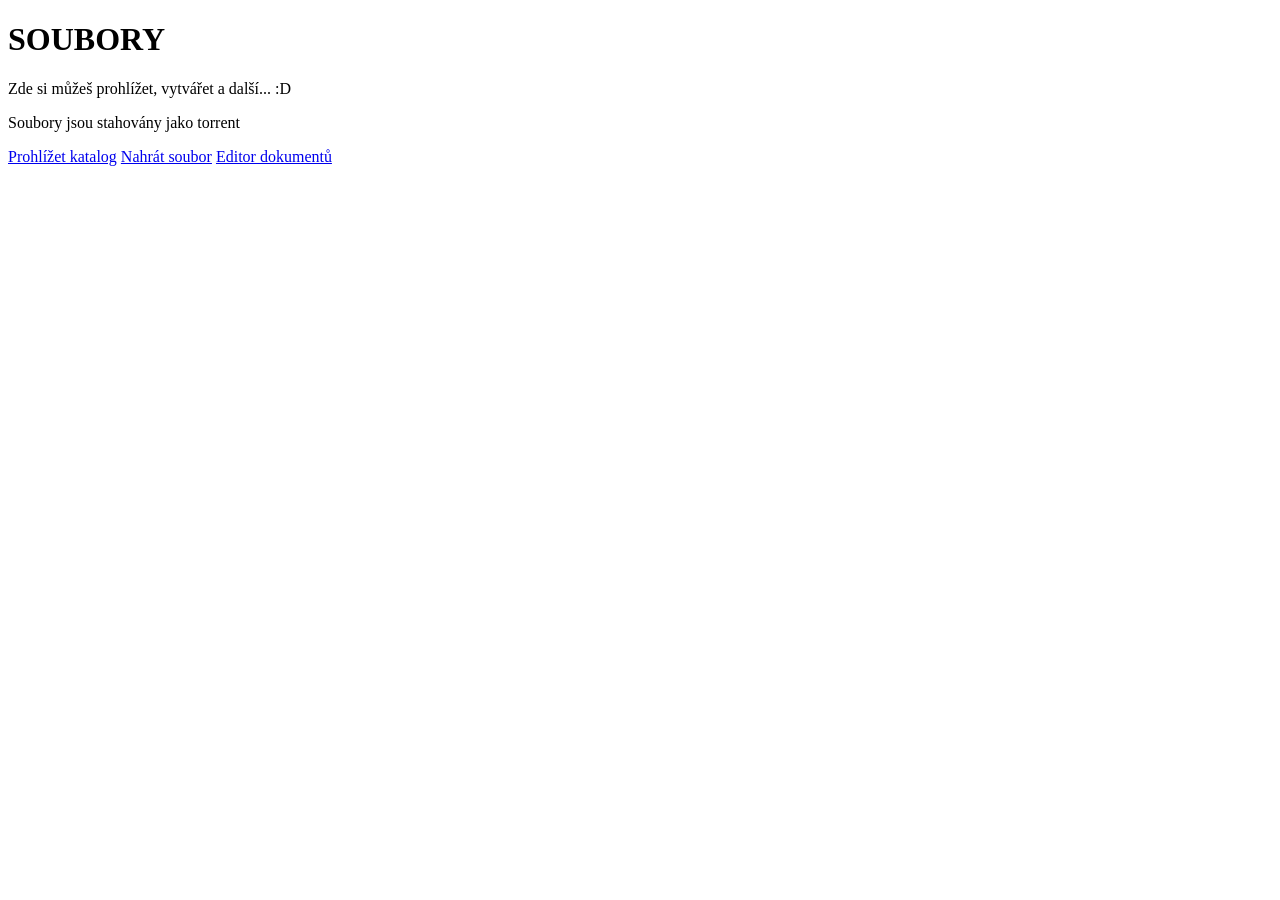
<file: index.html>
<!DOCTYPE html>
<html lang="en">
<head>
    <meta charset="UTF-8">
    <meta name="viewport" content="width=device-width, initial-scale=1.0">
    <title>SOUBORY</title>
</head>
<body>
    <h1>SOUBORY</h1>
    <p>Zde si můžeš prohlížet, vytvářet a další... :D</p>
    <p>Soubory jsou stahovány jako torrent</p>
    <a href="browse-catalog.php" >Prohlížet katalog</a>
    <a href="upload-form.html" >Nahrát soubor</a>
    <a href="document-edit.php">Editor dokumentů</a>
</body>
</html>
</file>
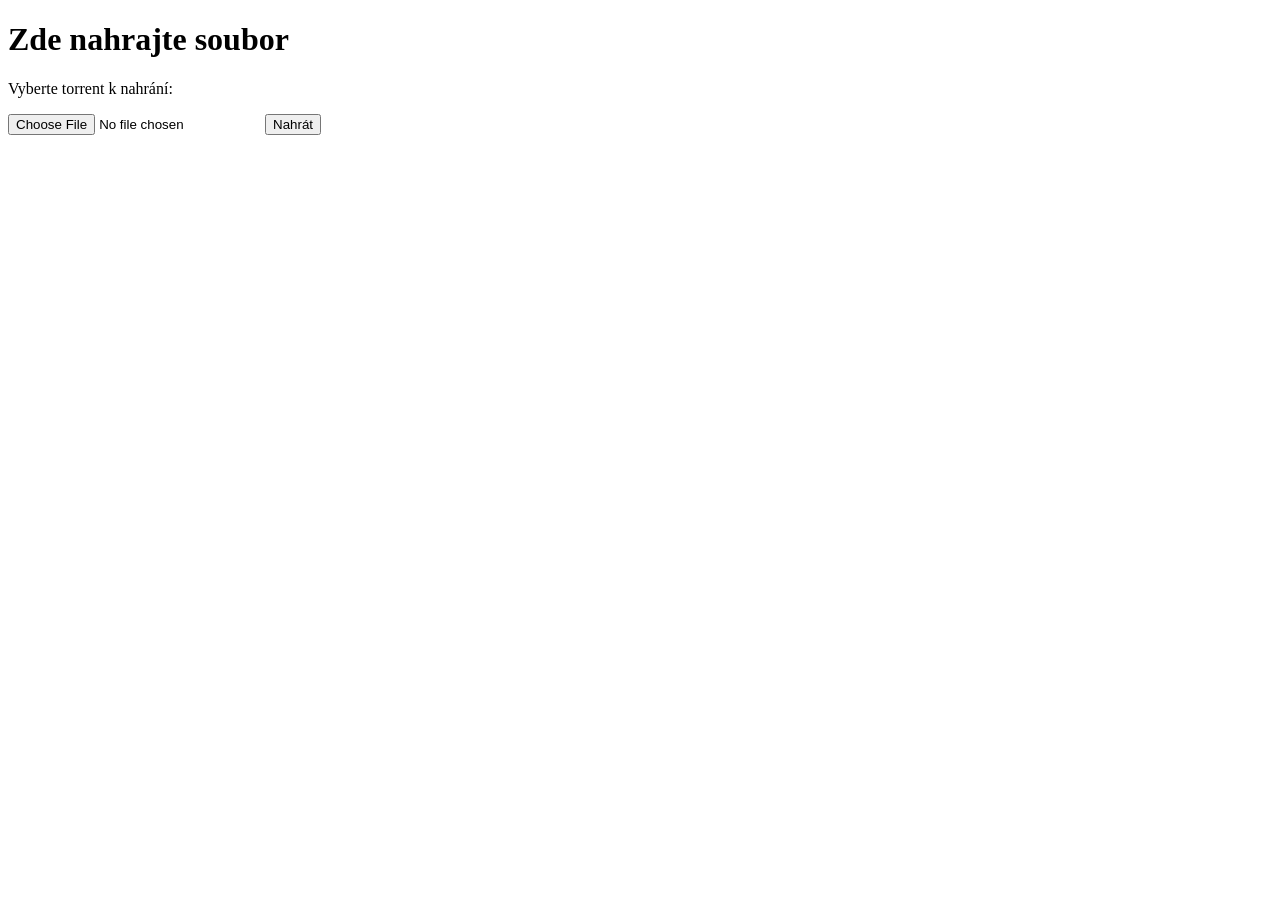
<file: upload-form.html>
<!DOCTYPE html>
<html lang="en">
<head>
    <meta charset="UTF-8">
    <meta name="viewport" content="width=device-width, initial-scale=1.0">
    <title>Nahrát</title>
</head>
<body>
    <h1>Zde nahrajte soubor</h1>
    <form action="upload.php" method="post" enctype="multipart/form-data">
    <p>Vyberte torrent k nahrání:</p>
    <input type="file" name="fileToUpload" id="fileToUpload">
    <input type="submit" value="Nahrát" name="submit">
</form>
</body>
</html>
</file>
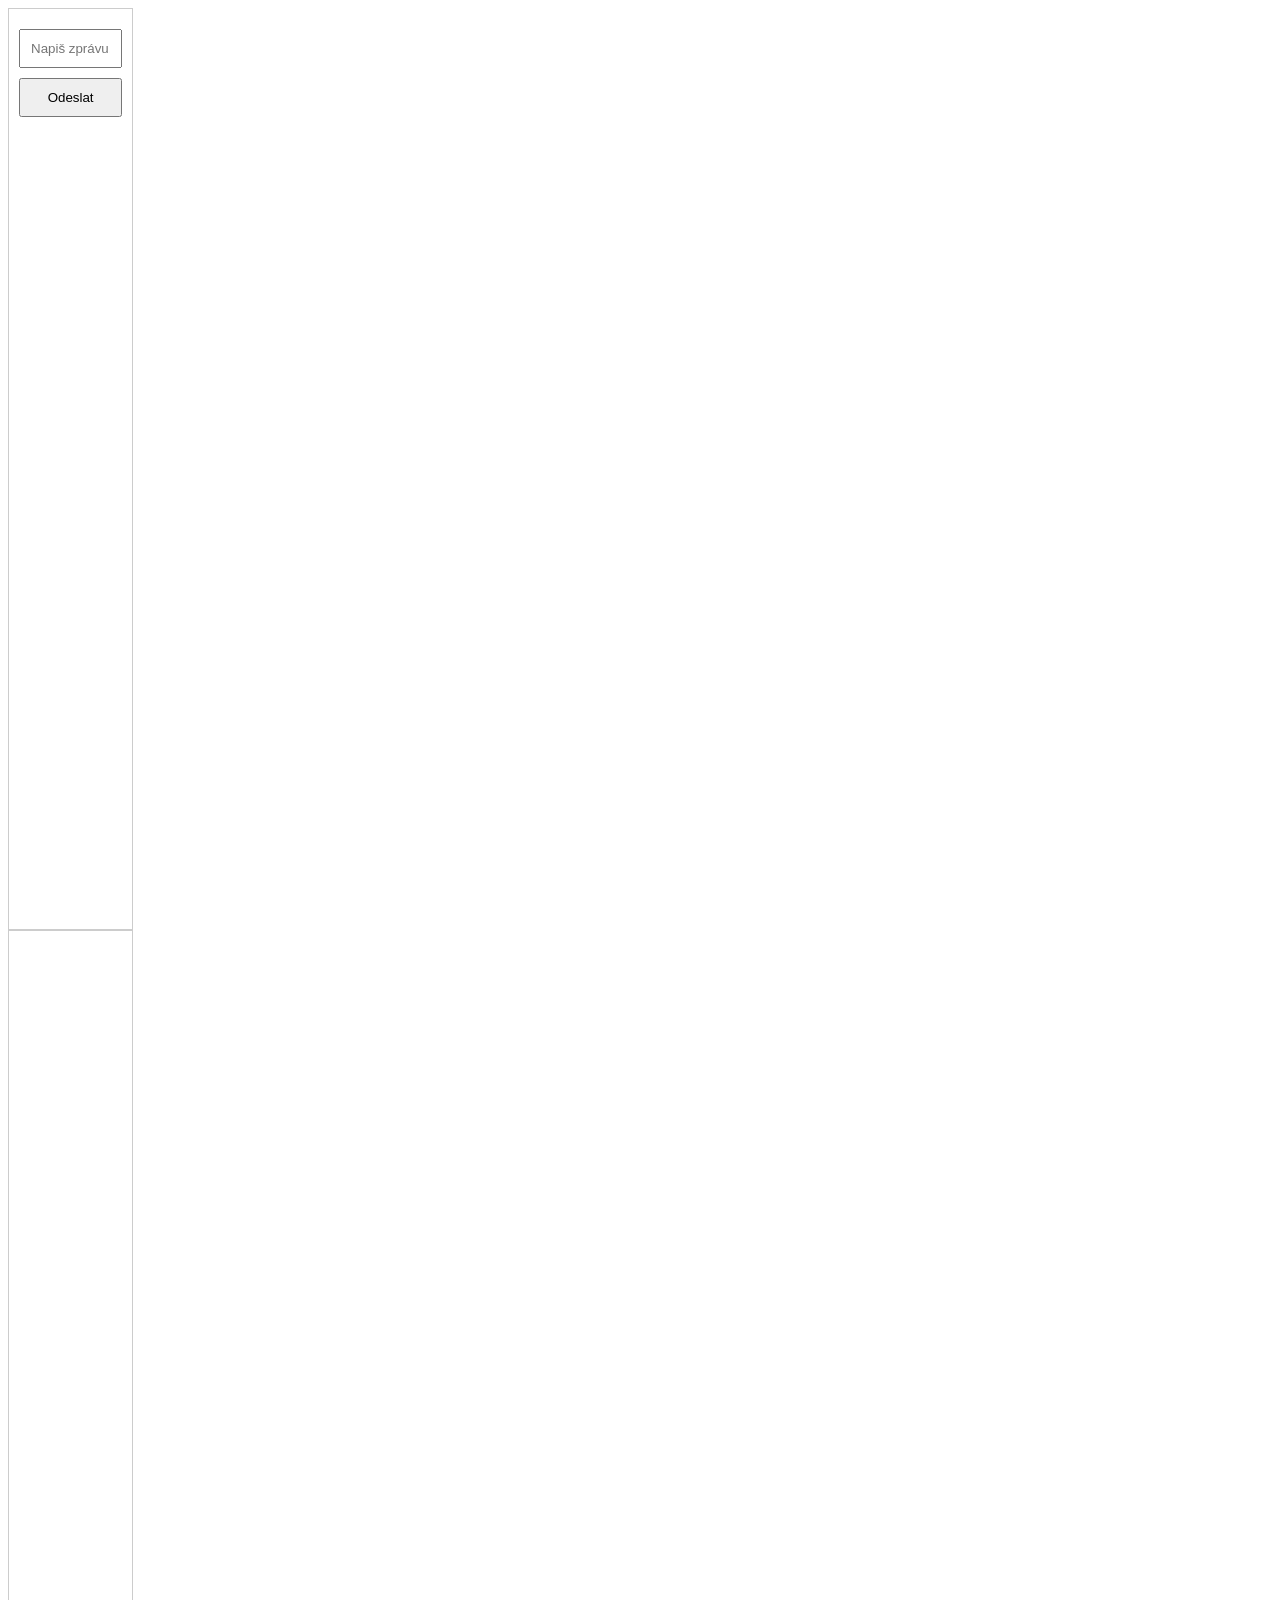
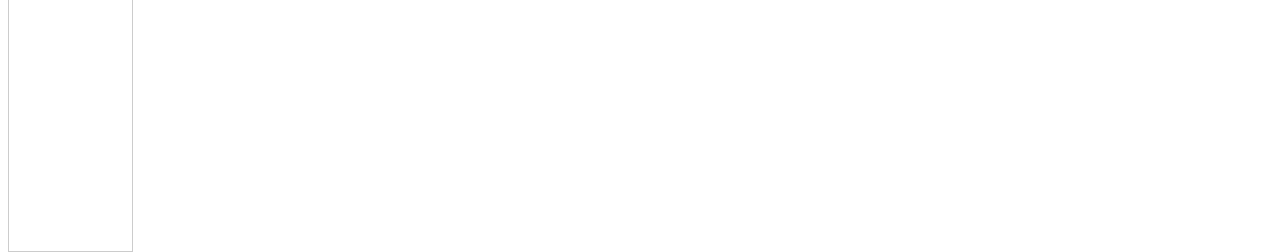
<file: chat app/chat.html>
<!DOCTYPE html>
<html lang="cs">
<head>
    <meta charset="UTF-8">
    <meta name="viewport" content="width=device-width, initial-scale=1.0">
    <title>Chat App</title>
    <link rel="stylesheet" href="chat.css">
<head>
</head>
<body>
    <div id="chat container">
        <div id="left-column">
            <input type="text" id="message" placeholder="Napiš zprávu...">
            <button id="send">Odeslat</button>
        </div>
        <div id="right-column" id="chat-box">
    </div>

    <script src="chat.js"></script>
</body>
</html>
</file>
<file: chat app/chat.css>
body {
    font-family: Arial, sans-serif;
    display: flex;
    justify-content: space-between;
    height: 100vh;
}
#chat-container {
    display: flex;
    width: 100%;
}
#left-column, #right-column {
    width: 48%;
    padding: 10px;
    border: 1px solid #ccc;
    height: 100%;
    overflow-y: auto;
}
#left-column {
    display: flex;
    flex-direction: column;
}
#right-column {
    display: flex;
    flex-direction: column;
}
input[type="text"] {
    padding: 10px;
    margin-top: 10px;
}
button {
    padding: 10px;
    margin-top: 10px;
    cursor: pointer;
}
</file>
